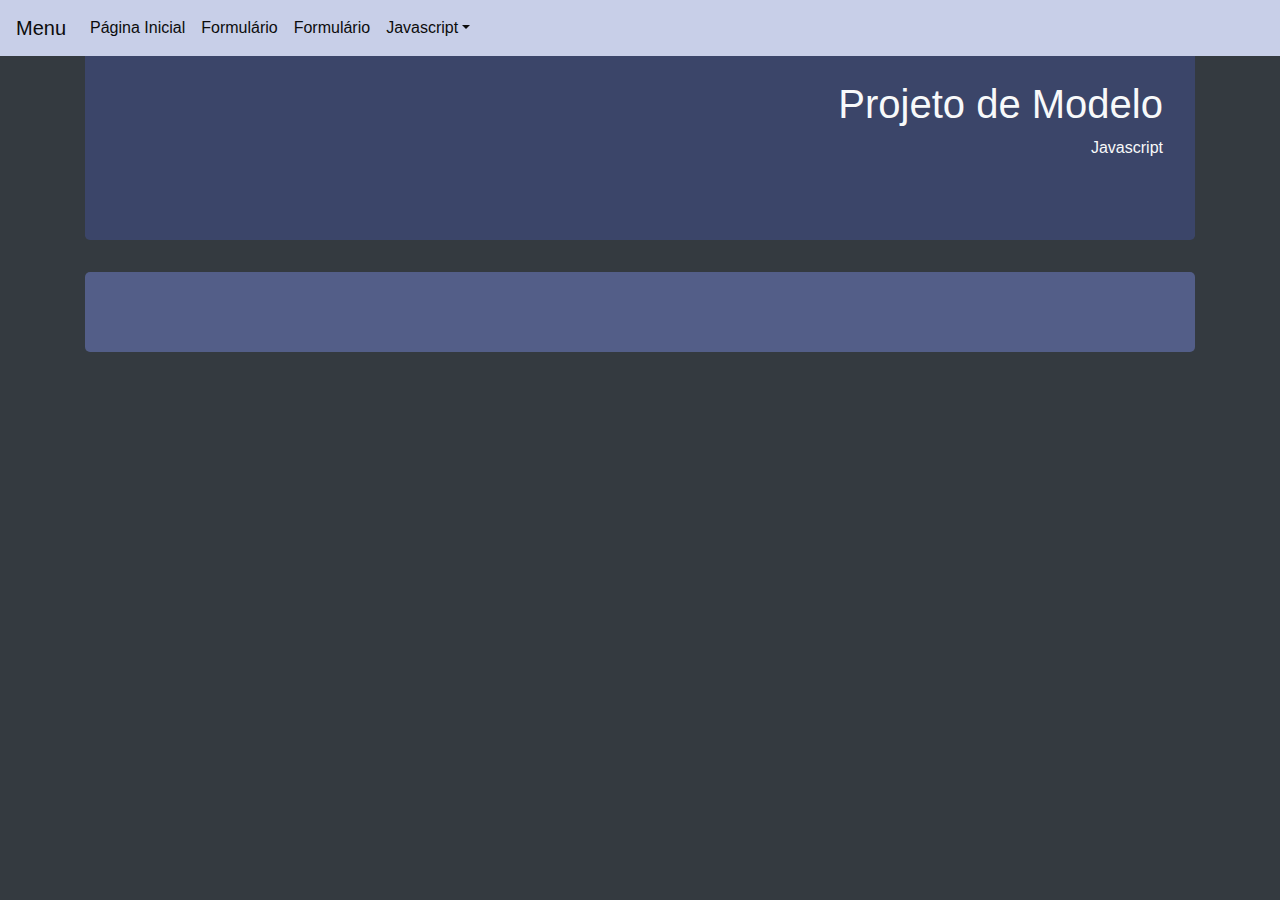
<file: atividade/index.html>
<!doctype html>
<html lang="pt-Br">
  <head>
    <!-- Required meta tags -->
    <meta charset="utf-8">
    <meta name="viewport" content="width=device-width, initial-scale=1, shrink-to-fit=no">
    <link rel="shortcut icon" href="./assets/img/icone.png" type="image/png">

    <!-- Bootstrap CSS -->
    <link rel="stylesheet" href="bootstrap.min.css" />

    <!-- Fontawesome 5 -->
    <link rel="stylesheet" href="https://use.fontawesome.com/releases/v5.1.0/css/all.css" integrity="sha384-lKuwvrZot6UHsBSfcMvOkWwlCMgc0TaWr+30HWe3a4ltaBwTZhyTEggF5tJv8tbt" crossorigin="anonymous">

    <!-- GoogleFonts - OpenSans -->
    <link href="https://fonts.googleapis.com/css?family=Open+Sans" rel="stylesheet">

     <!-- Javascript -->
   <script src="jquery-3.5.1.js"></script>   
   <script src="bootstrap.min.js"></script> 
  
       <!-- CSS Personalizado-->
    <link rel="stylesheet" href="master.css" />
 
   <title>Javascript</title>
  </head>
  <body class="bg-dark">

    <div class="container">

    <!-- Navbar -->

    <nav class="navbar navbar-expand-md fixed-top bg-dark">
      <a class="navbar-brand" href="#">Menu</a>
      
      <button class="navbar-toggler" type="button" data-toggle="collapse"
       data-target="#menu" aria-controls="menu" aria-expanded="false"
        aria-label="Toggle navigation">
      <span class="navbar-toggler-icon"></span>
      </button>

      <div class="collapse navbar-collapse" id="menu">
        <ul class="navbar-nav mr-auto">
          <li class="nav-item active">
          <a class="nav-link" href="#" >Página Inicial</a>
          </li>
          <li class="nav-item">
          <a class="nav-link" href="#" >Formulário</a>
          </li> 
          <li class="nav-item">
          <a class="nav-link" href="#" >Formulário</a>
          </li>   

          <li class="nav-item dropdown">
            <a class="nav-link dropdown-toggle" href="#" id="dropdown01"
             data-toggle="dropdown" >Javascript</a>
            <div class="dropdown-menu">
              <a class="dropdown-item" href="Untitled-1.html">Exemplo 1</a>
              <a class="dropdown-item" href="Untitled-2.html">Exemplo 2</a>
              <a class="dropdown-item" href="Untitled-3.html">Exemplo 3</a>
              <a class="dropdown-item" href="Untitled-4.html">Exemplo 4</a>
              <a class="dropdown-item" href="Untitled-5.html">Exemplo 5</a>
              <a class="dropdown-item" href="Untitled-6.html">Exemplo 6</a>
            </div>
          </li>          
        </ul>      
      </div>
    </nav>

    <div class="jumbotron text-light">
        <h1 class="d-flex justify-content-end">Projeto de Modelo</h1>
        <p class="d-flex justify-content-end">Javascript</p>
      </div>
      <div class="container fundo">
        <!-- Inicio Container Principal-->
        
      

        <!-- Fim Container Principal-->
      </div>
        
      <section class="gradiente"></section>    
     <!-- fechando a div do container que foi aberto no Header -->
    </div>
  </body>
</html>
</file>
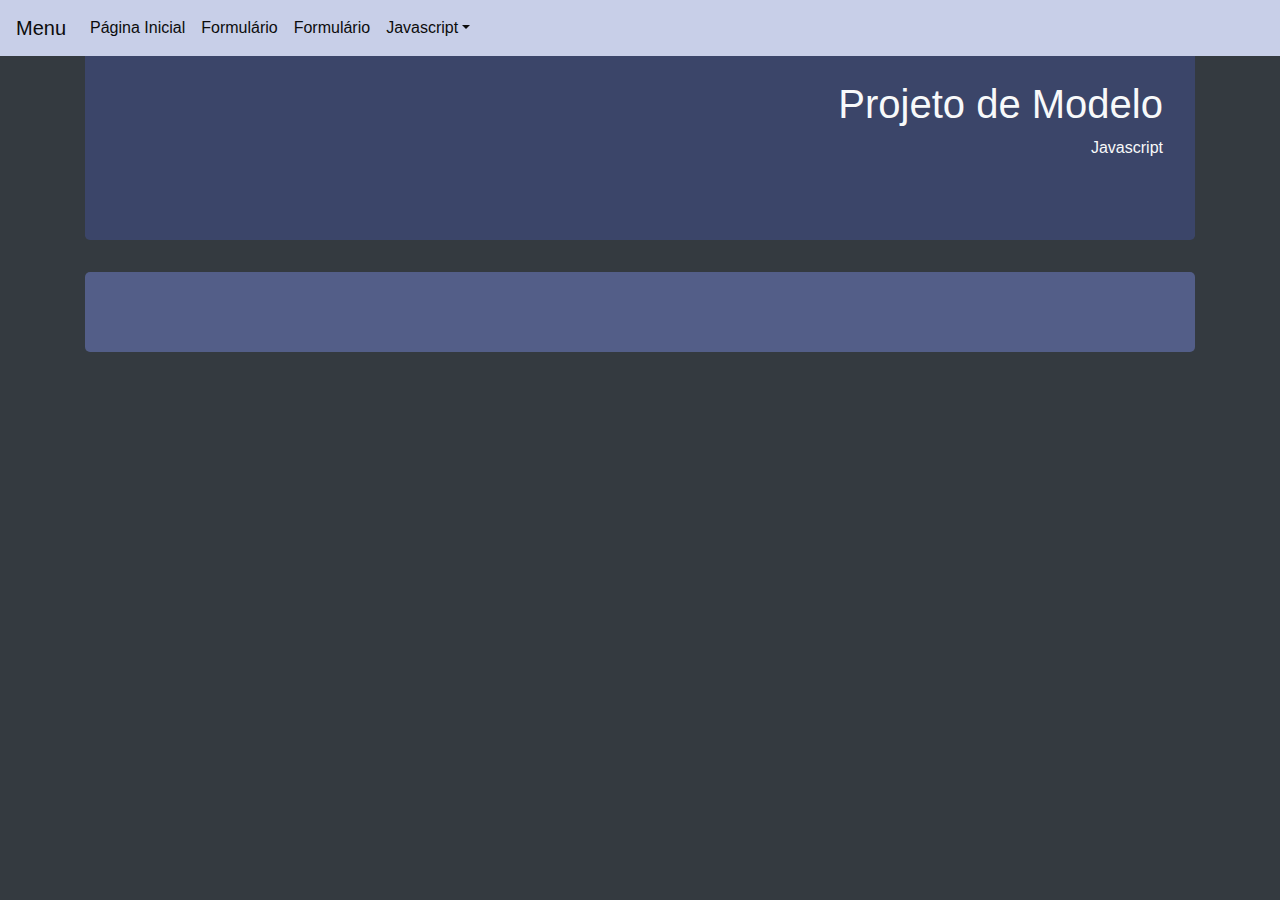
<file: ProjetoJS233/index.html>
<!doctype html>
<html lang="pt-Br">
  <head>
    <!-- Required meta tags -->
    <meta charset="utf-8">
    <meta name="viewport" content="width=device-width, initial-scale=1, shrink-to-fit=no">
    <link rel="shortcut icon" href="./assets/img/icone.png" type="image/png">

    <!-- Bootstrap CSS -->
    <link rel="stylesheet" href="./assets/css/bootstrap.min.css" />

    <!-- Fontawesome 5 -->
    <link rel="stylesheet" href="https://use.fontawesome.com/releases/v5.1.0/css/all.css" integrity="sha384-lKuwvrZot6UHsBSfcMvOkWwlCMgc0TaWr+30HWe3a4ltaBwTZhyTEggF5tJv8tbt" crossorigin="anonymous">

    <!-- GoogleFonts - OpenSans -->
    <link href="https://fonts.googleapis.com/css?family=Open+Sans" rel="stylesheet">

     <!-- Javascript -->
   <script src="./assets/js/jquery-3.5.1.js"></script>   
   <script src="./assets/js/bootstrap.min.js"></script> 
  
       <!-- CSS Personalizado-->
    <link rel="stylesheet" href="./assets/css/master.css" />
 
   <title>Javascript</title>
  </head>
  <body class="bg-dark">

    <div class="container">

    <!-- Navbar -->

    <nav class="navbar navbar-expand-md fixed-top bg-dark">
      <a class="navbar-brand" href="#">Menu</a>
      
      <button class="navbar-toggler" type="button" data-toggle="collapse"
       data-target="#menu" aria-controls="menu" aria-expanded="false"
        aria-label="Toggle navigation">
      <span class="navbar-toggler-icon"></span>
      </button>

      <div class="collapse navbar-collapse" id="menu">
        <ul class="navbar-nav mr-auto">
          <li class="nav-item active">
          <a class="nav-link" href="#" >Página Inicial</a>
          </li>
          <li class="nav-item">
          <a class="nav-link" href="#" >Formulário</a>
          </li> 
          <li class="nav-item">
          <a class="nav-link" href="#" >Formulário</a>
          </li>   

          <li class="nav-item dropdown">
            <a class="nav-link dropdown-toggle" href="#" id="dropdown01"
             data-toggle="dropdown" >Javascript</a>
            <div class="dropdown-menu">
              <a class="dropdown-item" href="./view/exemplo/exemplo1.html">Exemplo 1</a>
              <a class="dropdown-item" href="./view/exemplo/exemplo2.html">Exemplo 2</a>
              <a class="dropdown-item" href="./view/exemplo/exemplo3.html">Exemplo 3</a>
              <a class="dropdown-item" href="./view/exemplo/exemplo4.html">Exemplo 4</a>
              <a class="dropdown-item" href="./view/exemplo/exemplo5.html">Exemplo 5</a>
              <a class="dropdown-item" href="./view/exemplo/exemplo6.html">Exemplo 6</a>
            </div>
          </li>          
        </ul>      
      </div>
    </nav>

    <div class="jumbotron text-light">
        <h1 class="d-flex justify-content-end">Projeto de Modelo</h1>
        <p class="d-flex justify-content-end">Javascript</p>
      </div>
      <div class="container fundo">
        <!-- Inicio Container Principal-->
        
      

        <!-- Fim Container Principal-->
      </div>
        
      <section class="gradiente"></section>    
     <!-- fechando a div do container que foi aberto no Header -->
    </div>
  </body>
</html>
</file>
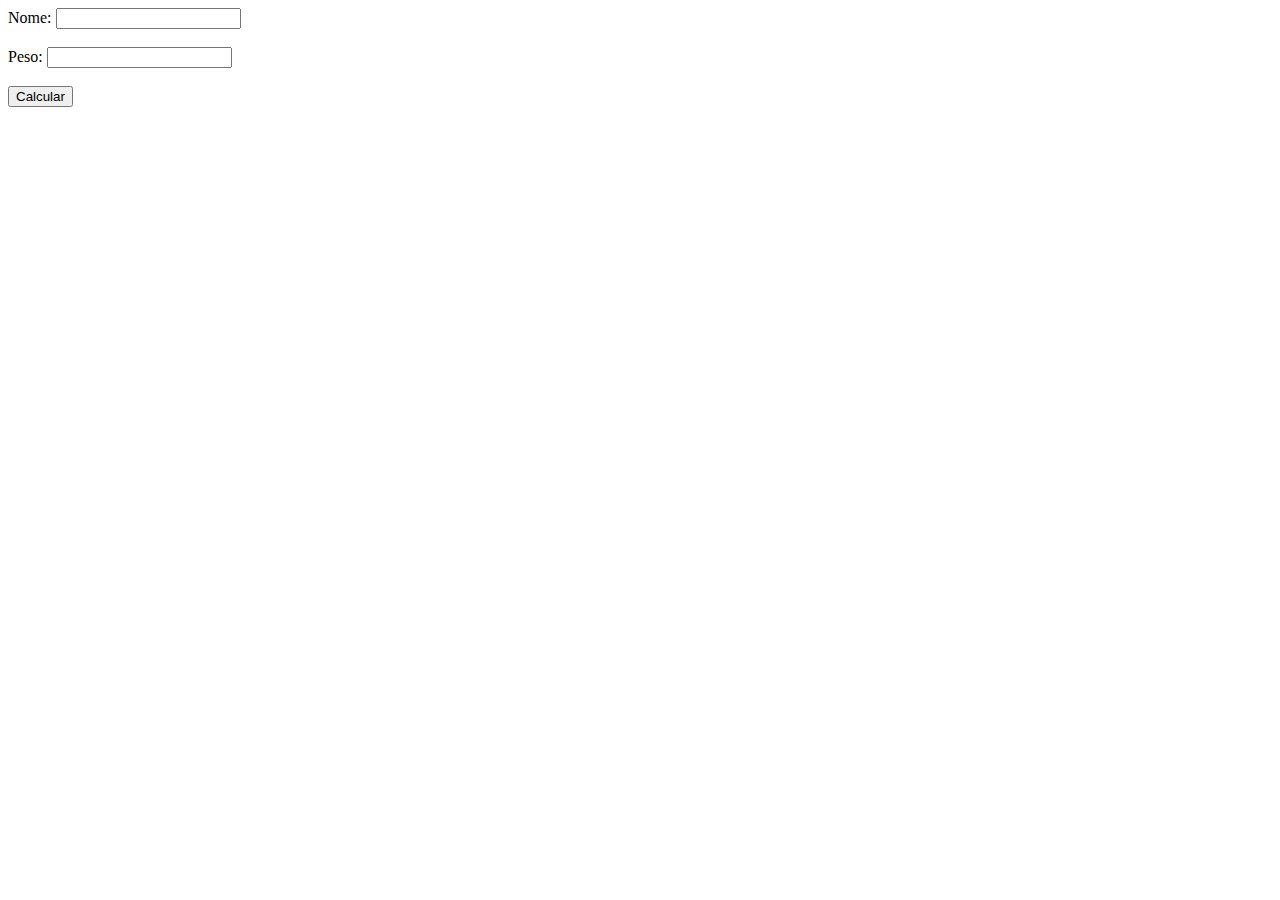
<file: atividade/Untitled-1.html>
<!DOCTYPE html>
<html>
<head>
	<title>Formulário</title>
</head>
<body>
	<form>
		<label for="nome">Nome:</label>
		<input type="text" id="nome" name="nome"><br><br>
		
		<label for="peso">Peso:</label>
		<input type="text" id="peso" name="peso"><br><br>

		<button type="button" onclick="alertaNomeEPeso()">Calcular</button>
	</form>

	<script>
		function alertaNomeEPeso() {
			var nome = document.getElementById("nome").value;
			var peso = document.getElementById("peso").value;
			alert("Nome: " + nome + " - Peso: " + peso);
		}
	</script>
</body>
</html>
</file>
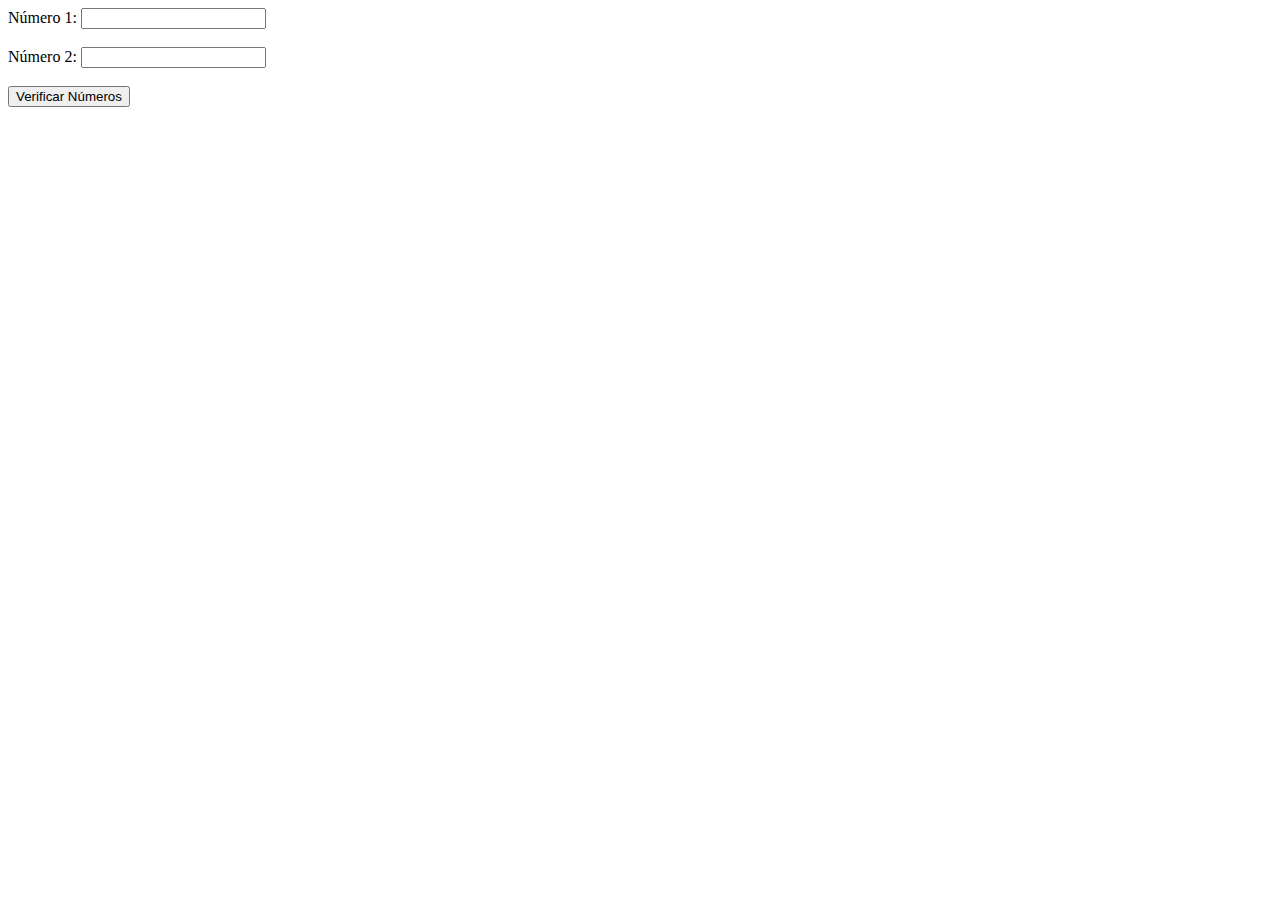
<file: atividade/Untitled-2.html>
<!DOCTYPE html>
<html>
<head>
	<title>Formulário</title>
</head>
<body>
	<form>
		<label for="num1">Número 1:</label>
		<input type="number" id="num1" name="num1"><br><br>
		
		<label for="num2">Número 2:</label>
		<input type="number" id="num2" name="num2"><br><br>

		<button type="button" onclick="verificaNumeros()">Verificar Números</button>
	</form>

	<script>
		function verificaNumeros() {
			var num1 = document.getElementById("num1").value;
			var num2 = document.getElementById("num2").value;

			if (num1 <= num2) {
				alert("Por favor, informe um número maior que o segundo no primeiro campo.");
			} else {
				var numerosPares = "";
				for (var i = num1; i >= num2; i--) {
					if (i % 2 == 0) {
						numerosPares += i + " ";
					}
				}
				alert("Números pares entre " + num1 + " e " + num2 + ":\n" + numerosPares);
			}
		}
	</script>
</body>
</html>
</file>
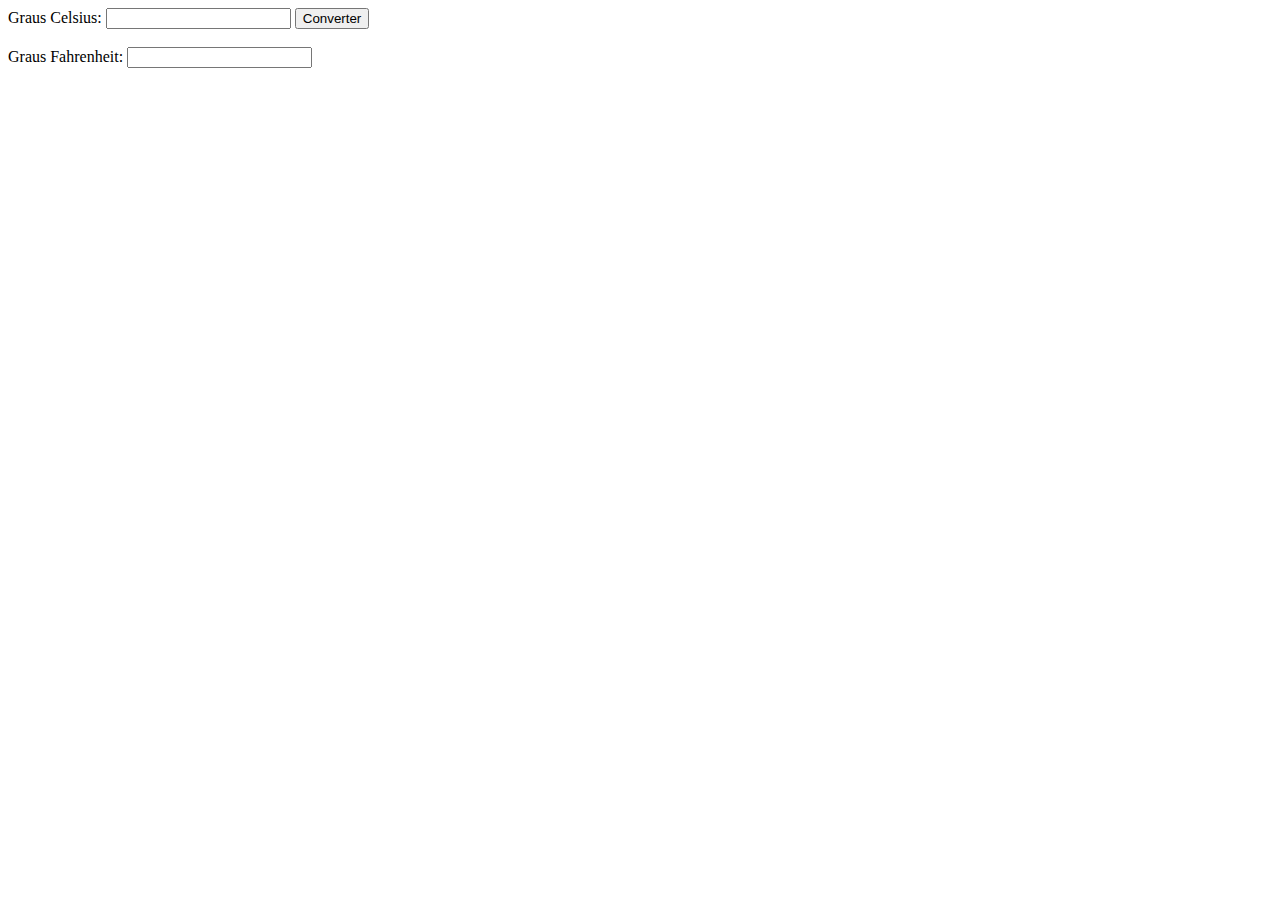
<file: atividade/Untitled-3.html>
<!DOCTYPE html>
<html>
<head>
	<title>Conversor de Temperatura</title>
</head>
<body>
	<label for="celsius">Graus Celsius:</label>
	<input type="number" id="celsius" name="celsius">
	<button type="button" onclick="converter()">Converter</button>
	<br><br>
	<label for="fahrenheit">Graus Fahrenheit:</label>
	<input type="number" id="fahrenheit" name="fahrenheit" readonly>
	
	<script>
		function converter() {
			var celsius = document.getElementById("celsius").value;
			var fahrenheit = celsius * 1.8 + 32;
			document.getElementById("fahrenheit").value = fahrenheit;
		}
	</script>
</body>
</html>
</file>
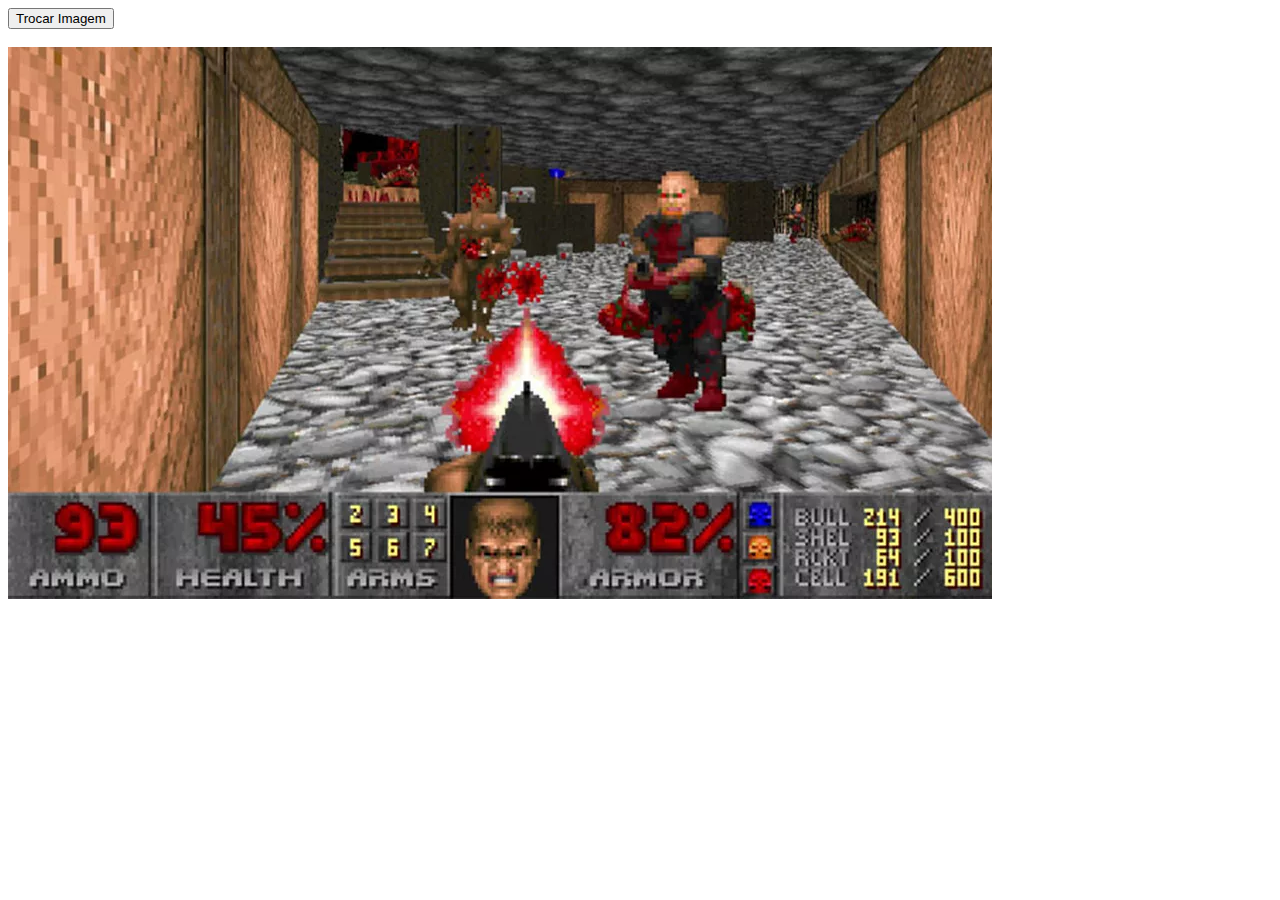
<file: atividade/Untitled-4.html>
<!DOCTYPE html>
<html>
<head>
	<title>Troca de Imagens</title>
</head>
<body>
	<button type="button" onclick="trocarImagem()">Trocar Imagem</button>
	<br><br>
	<img id="imagem" src="imagem1.webp" alt="Imagem 1">
	
	<script>
		function trocarImagem() {
			var imagem = document.getElementById("imagem");
			if (imagem.src.endsWith("imagem1.webp")) {
				imagem.src = "imagem2.jpg";
				imagem.alt = "Imagem 2";
			} else {
				imagem.src = "imagem1.webp";
				imagem.alt = "Imagem 1";
			}
		}
	</script>
</body>
</html>
</file>
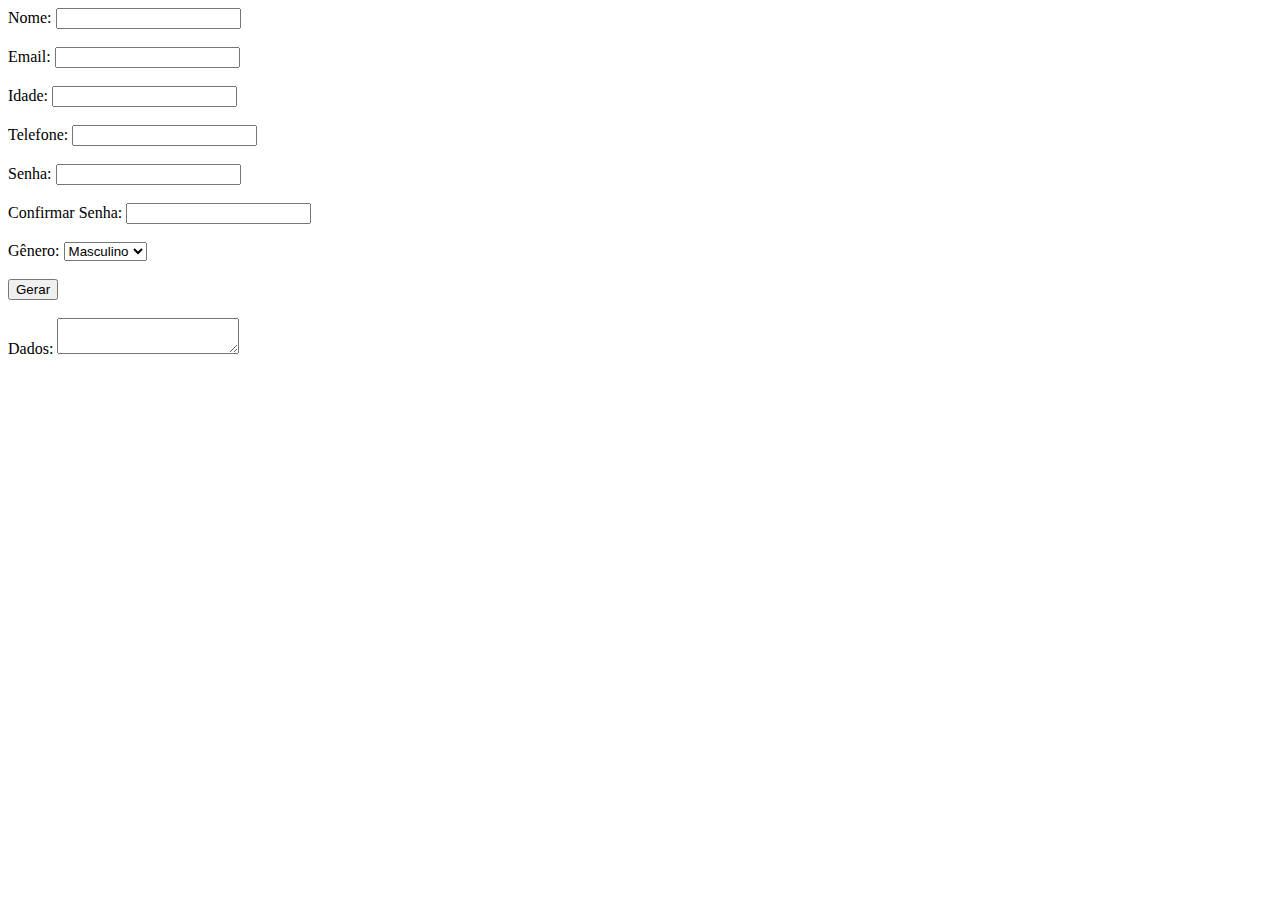
<file: atividade/Untitled-5.html>
<!doctype html>
<html lang="pt-Br">

<head>
    <meta charset="utf-8">
    <script src="Untitled-5.js"></script>
</head>
<body>
    <form>
        <label for="name">Nome:</label>
        <input type="text" id="name" name="name" required><br><br>
    
        <label for="email">Email:</label>
        <input type="email" id="email" name="email" required><br><br>
    
        <label for="age">Idade:</label>
        <input type="number" id="age" name="age" required><br><br>
    
        <label for="phone">Telefone:</label>
        <input type="tel" id="phone" name="phone" required><br><br>
    
        <label for="password">Senha:</label>
        <input type="password" id="password" name="password" required><br><br>
    
        <label for="confirm-password">Confirmar Senha:</label>
        <input type="password" id="confirm-password" name="confirm-password" required><br><br>
    
        <label for="gender">Gênero:</label>
        <select id="gender" name="gender">
            <option value="male">Masculino</option>
            <option value="female">Feminino</option>
        </select><br><br>
    
        <input type="button" value="Gerar" onclick="verificarSenhas()"><br><br>
    
        <label for="data">Dados:</label>
        <textarea id="data" name="data" readonly></textarea>
    </form>
</body>
</file>
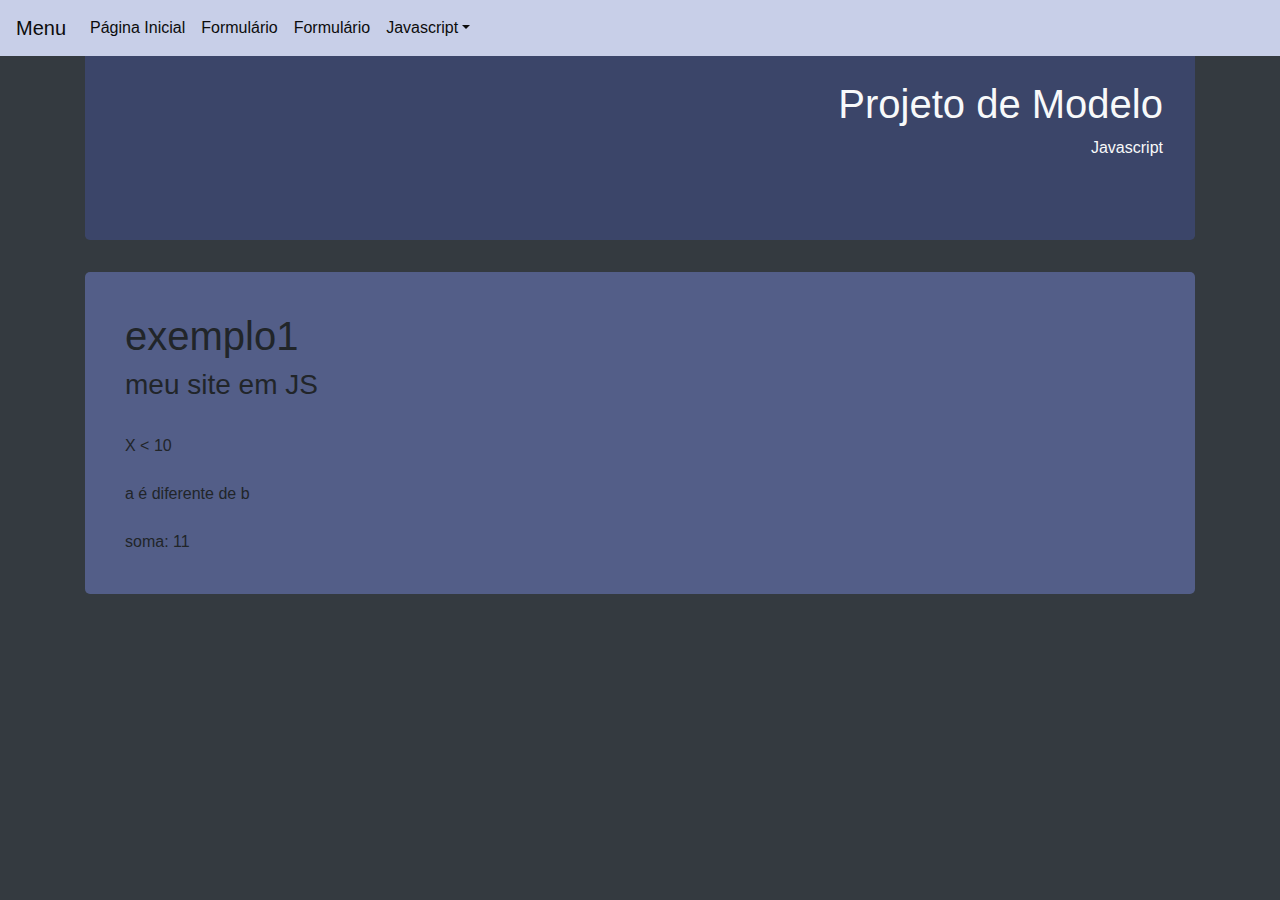
<file: ProjetoJS233/view/exemplo/exemplo1.html>
<!doctype html>
<html lang="pt-Br">

<head>
    <!-- Required meta tags -->
    <meta charset="utf-8">
    <meta name="viewport" content="width=device-width, initial-scale=1, shrink-to-fit=no">
    <link rel="shortcut icon" href="../../assets/img/icone.png" type="image/png">

    <!-- Bootstrap CSS -->
    <link rel="stylesheet" href="../../assets/css/bootstrap.min.css" />

    <!-- Fontawesome 5 -->
    <link rel="stylesheet" href="https://use.fontawesome.com/releases/v5.1.0/css/all.css"
        integrity="sha384-lKuwvrZot6UHsBSfcMvOkWwlCMgc0TaWr+30HWe3a4ltaBwTZhyTEggF5tJv8tbt" crossorigin="anonymous">

    <!-- GoogleFonts - OpenSans -->
    <link href="https://fonts.googleapis.com/css?family=Open+Sans" rel="stylesheet">

    <!-- Javascript -->
    <script src="../../assets/js/jquery-3.5.1.js"></script>
    <script src="../../assets/js/bootstrap.min.js"></script>

    <!-- CSS Personalizado-->
    <link rel="stylesheet" href="../../assets/css/master.css" />

    <title>Javascript</title>
</head>

<body class="bg-dark">

    <div class="container">

        <!-- Navbar -->

        <nav class="navbar navbar-expand-md fixed-top bg-dark">
            <a class="navbar-brand" href="#">Menu</a>

            <button class="navbar-toggler" type="button" data-toggle="collapse" data-target="#menu" aria-controls="menu"
                aria-expanded="false" aria-label="Toggle navigation">
                <span class="navbar-toggler-icon"></span>
            </button>

            <div class="collapse navbar-collapse" id="menu">
                <ul class="navbar-nav mr-auto">
                    <li class="nav-item active">
                        <a class="nav-link" href="../../index.html">Página Inicial</a>
                    </li>
                    <li class="nav-item">
                        <a class="nav-link" href="#">Formulário</a>
                    </li>
                    <li class="nav-item">
                        <a class="nav-link" href="#">Formulário</a>
                    </li>

                    <li class="nav-item dropdown">
                        <a class="nav-link dropdown-toggle" href="#" id="dropdown01"
                            data-toggle="dropdown">Javascript</a>
                        <div class="dropdown-menu">
                            <a class="dropdown-item" href="./exemplo1.html">Exemplo 1</a>
                            <a class="dropdown-item" href="./exemplo2.html">Exemplo 2</a> 
                            <a class="dropdown-item" href="./exemplo3.html">Exemplo 3</a>
                            <a class="dropdown-item" href="./exemplo4.html">Exemplo 4</a>
                            <a class="dropdown-item" href="./exemplo5.html">Exemplo 5</a>
                            <a class="dropdown-item" href="./exemplo6.html">Exemplo 6</a>
                        </div>
                    </li>
                </ul>
            </div>
        </nav>

        <div class="jumbotron text-light">
            <h1 class="d-flex justify-content-end">Projeto de Modelo</h1>
            <p class="d-flex justify-content-end">Javascript</p>
        </div>
        <div class="container fundo">
            <!-- Inicio Container Principal-->
            <h1>exemplo1</h1>
            <script language="javascript" src="../../assets/js/exemplo1.js">
            </script>
            <!-- Fim Container Principal-->
        </div>

        <section class="gradiente"></section>
        <!-- fechando a div do container que foi aberto no Header -->
    </div>
</body>

</html>
</file>
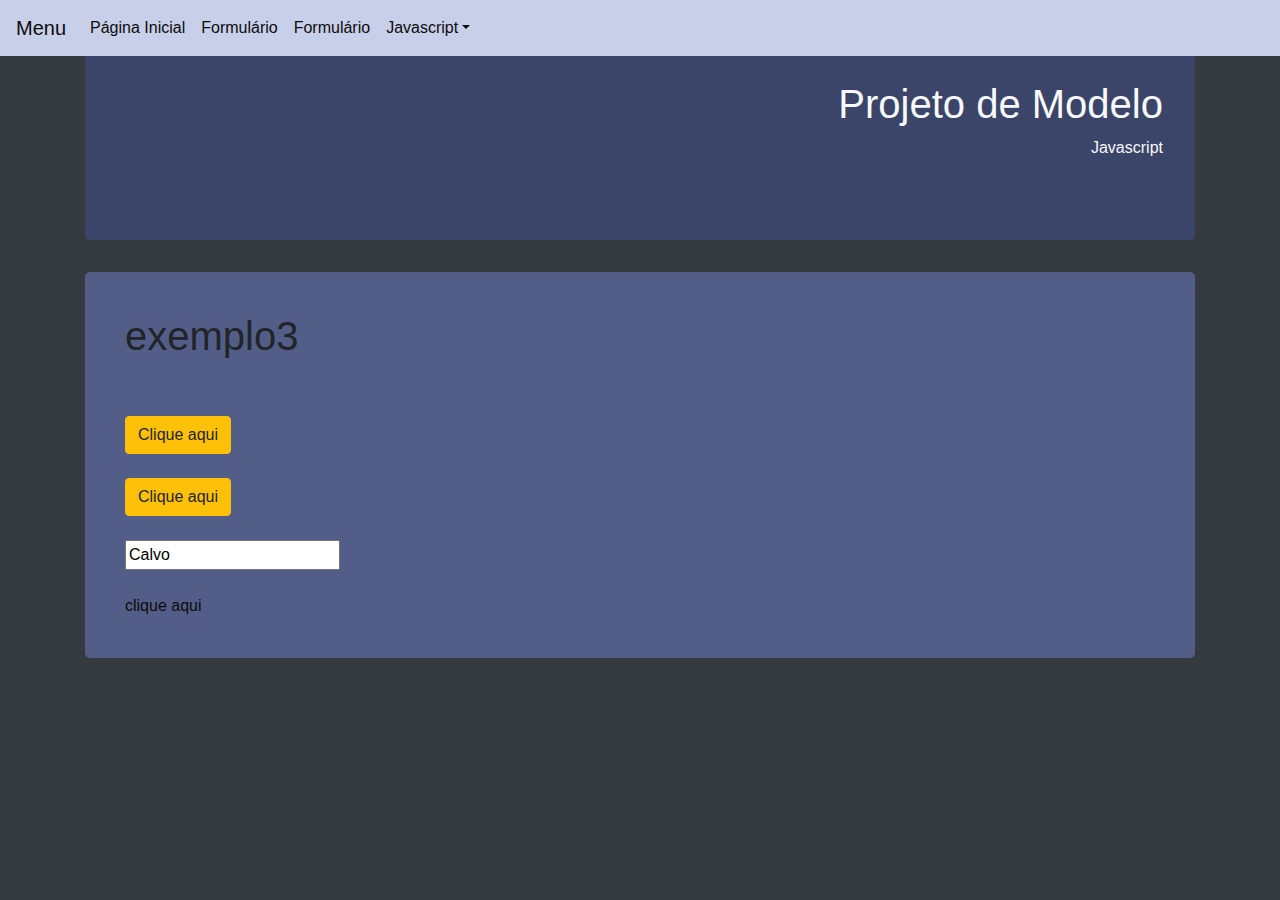
<file: ProjetoJS233/view/exemplo/exemplo3.html>
<!doctype html>
<html lang="pt-Br">

<head>
    <!-- Required meta tags -->
    <meta charset="utf-8">
    <meta name="viewport" content="width=device-width, initial-scale=1, shrink-to-fit=no">
    <link rel="shortcut icon" href="../../assets/img/icone.png" type="image/png">

    <!-- Bootstrap CSS -->
    <link rel="stylesheet" href="../../assets/css/bootstrap.min.css" />

    <!-- Fontawesome 5 -->
    <link rel="stylesheet" href="https://use.fontawesome.com/releases/v5.1.0/css/all.css"
        integrity="sha384-lKuwvrZot6UHsBSfcMvOkWwlCMgc0TaWr+30HWe3a4ltaBwTZhyTEggF5tJv8tbt" crossorigin="anonymous">

    <!-- GoogleFonts - OpenSans -->
    <link href="https://fonts.googleapis.com/css?family=Open+Sans" rel="stylesheet">

    <!-- Javascript -->
    <script src="../../assets/js/jquery-3.5.1.js"></script>
    <script src="../../assets/js/bootstrap.min.js"></script>
    <script language="javascript" src="../../assets/js/exemplo3.js"></script>

    <!-- CSS Personalizado-->
    <link rel="stylesheet" href="../../assets/css/master.css" />

    <title>Javascript</title>
</head>

<body class="bg-dark">

    <div class="container">

        <!-- Navbar -->

        <nav class="navbar navbar-expand-md fixed-top bg-dark">
            <a class="navbar-brand" href="#">Menu</a>

            <button class="navbar-toggler" type="button" data-toggle="collapse" data-target="#menu" aria-controls="menu"
                aria-expanded="false" aria-label="Toggle navigation">
                <span class="navbar-toggler-icon"></span>
            </button>

            <div class="collapse navbar-collapse" id="menu">
                <ul class="navbar-nav mr-auto">
                    <li class="nav-item active">
                        <a class="nav-link" href="../../index.html">Página Inicial</a>
                    </li>
                    <li class="nav-item">
                        <a class="nav-link" href="#">Formulário</a>
                    </li>
                    <li class="nav-item">
                        <a class="nav-link" href="#">Formulário</a>
                    </li>

                    <li class="nav-item dropdown">
                        <a class="nav-link dropdown-toggle" href="#" id="dropdown01"
                            data-toggle="dropdown">Javascript</a>
                        <div class="dropdown-menu">
                            <a class="dropdown-item" href="./exemplo1.html">Exemplo 1</a>
                            <a class="dropdown-item" href="./exemplo2.html">Exemplo 2</a>
                            <a class="dropdown-item" href="./exemplo3.html">Exemplo 3</a>
                            <a class="dropdown-item" href="./exemplo4.html">Exemplo 4</a>
                            <a class="dropdown-item" href="./exemplo5.html">Exemplo 5</a>
                            <a class="dropdown-item" href="./exemplo6.html">Exemplo 6</a>
                        </div>
                    </li>
                </ul>
            </div>
        </nav>

        <div class="jumbotron text-light">
            <h1 class="d-flex justify-content-end">Projeto de Modelo</h1>
            <p class="d-flex justify-content-end">Javascript</p>
        </div>
        <div class="container fundo">
            <!-- Inicio Container Principal-->
            <h1>exemplo3</h1>
            <br><br>
            <input type="button" class="btn btn-warning" value="Clique aqui" onclick="primeirafuncao()" />

            <br><br>
            <input type="button" class="btn btn-warning" value="Clique aqui"
                onclick="segundafuncao('Henrique', 'IFC')" />
            <br><br>

            <input type="text" name="campo1" value="Calvo" onchange="campo('é o calvo, a tropa do calvo')" />
            <br><br>

            <a href="#" onmouseover="sobre()">clique aqui</a>
            <!-- Fim Container Principal-->

        </div>

        <section class="gradiente"></section>
        <!-- fechando a div do container que foi aberto no Header -->
    </div>
</body>

</html>
</file>
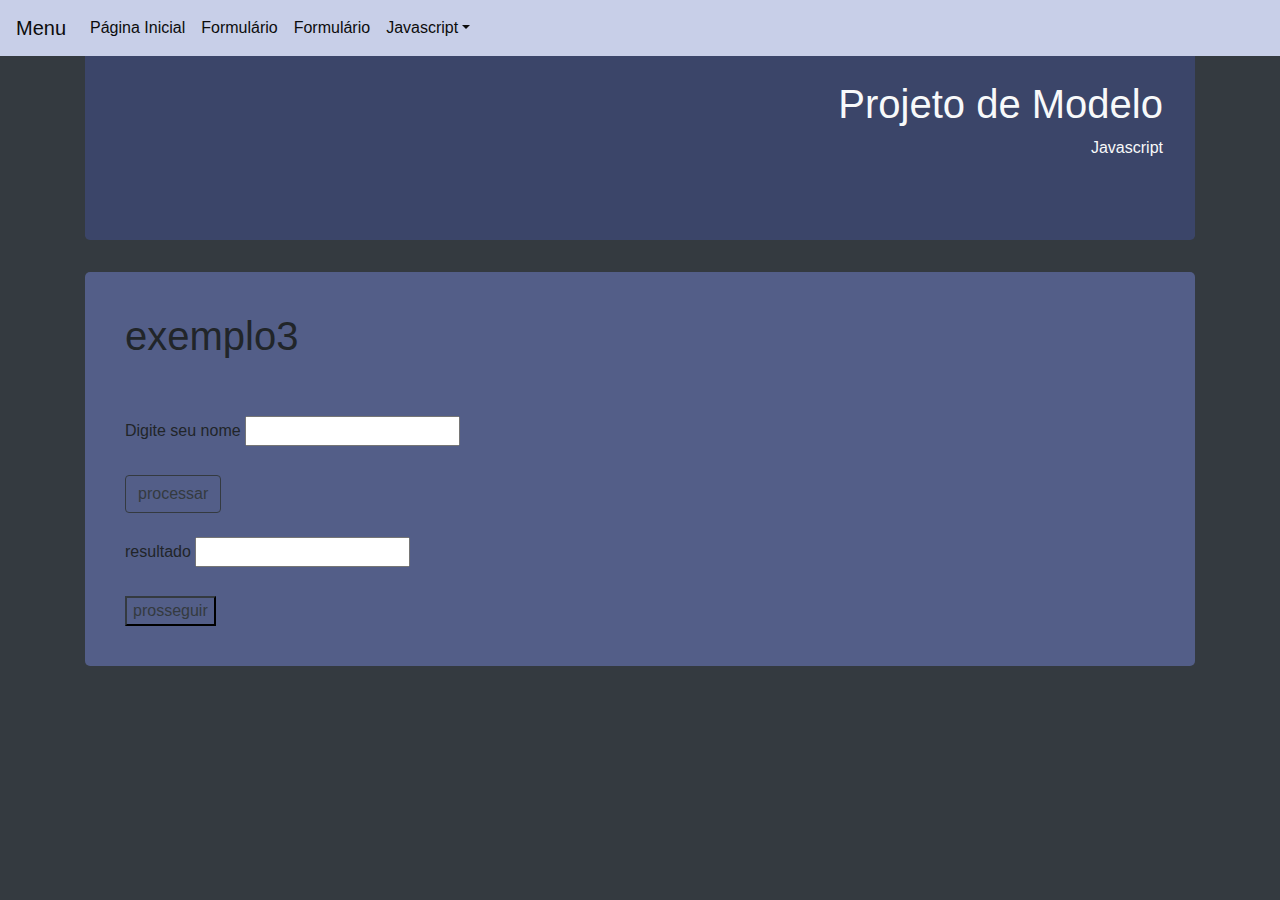
<file: ProjetoJS233/view/exemplo/exemplo4.html>
<!doctype html>
<html lang="pt-Br">

<head>
    <!-- Required meta tags -->
    <meta charset="utf-8">
    <meta name="viewport" content="width=device-width, initial-scale=1, shrink-to-fit=no">
    <link rel="shortcut icon" href="../../assets/img/icone.png" type="image/png">

    <!-- Bootstrap CSS -->
    <link rel="stylesheet" href="../../assets/css/bootstrap.min.css" />

    <!-- Fontawesome 5 -->
    <link rel="stylesheet" href="https://use.fontawesome.com/releases/v5.1.0/css/all.css"
        integrity="sha384-lKuwvrZot6UHsBSfcMvOkWwlCMgc0TaWr+30HWe3a4ltaBwTZhyTEggF5tJv8tbt" crossorigin="anonymous">

    <!-- GoogleFonts - OpenSans -->
    <link href="https://fonts.googleapis.com/css?family=Open+Sans" rel="stylesheet">

    <!-- Javascript -->
    <script src="../../assets/js/jquery-3.5.1.js"></script>
    <script src="../../assets/js/bootstrap.min.js"></script>
    <script language="javascript" src="../../assets/js/exemplo4.js"></script>

    <!-- CSS Personalizado-->
    <link rel="stylesheet" href="../../assets/css/master.css" />

    <title>Javascript</title>
</head>

<body class="bg-dark">

    <div class="container">

        <!-- Navbar -->

        <nav class="navbar navbar-expand-md fixed-top bg-dark">
            <a class="navbar-brand" href="#">Menu</a>

            <button class="navbar-toggler" type="button" data-toggle="collapse" data-target="#menu" aria-controls="menu"
                aria-expanded="false" aria-label="Toggle navigation">
                <span class="navbar-toggler-icon"></span>
            </button>

            <div class="collapse navbar-collapse" id="menu">
                <ul class="navbar-nav mr-auto">
                    <li class="nav-item active">
                        <a class="nav-link" href="../../index.html">Página Inicial</a>
                    </li>
                    <li class="nav-item">
                        <a class="nav-link" href="#">Formulário</a>
                    </li>
                    <li class="nav-item">
                        <a class="nav-link" href="#">Formulário</a>
                    </li>

                    <li class="nav-item dropdown">
                        <a class="nav-link dropdown-toggle" href="#" id="dropdown01"
                            data-toggle="dropdown">Javascript</a>
                        <div class="dropdown-menu">
                            <a class="dropdown-item" href="./exemplo1.html">Exemplo 1</a>
                            <a class="dropdown-item" href="./exemplo2.html">Exemplo 2</a>
                            <a class="dropdown-item" href="./exemplo3.html">Exemplo 3</a>
                            <a class="dropdown-item" href="./exemplo4.html">Exemplo 4</a>
                            <a class="dropdown-item" href="./exemplo5.html">Exemplo 5</a>
                            <a class="dropdown-item" href="./exemplo6.html">Exemplo 6</a>
                        </div>
                    </li>
                </ul>
            </div>
        </nav>

        <div class="jumbotron text-light">
            <h1 class="d-flex justify-content-end">Projeto de Modelo</h1>
            <p class="d-flex justify-content-end">Javascript</p>
        </div>
        <div class="container fundo">
            <!-- Inicio Container Principal-->
            <h1>exemplo3</h1>
            <br><br>
            <form name="form1">
                <label>Digite seu nome</label>
                <input type="text" name="txtnome"/>
                <br><br>
                <input type="button" class="btn btn-outline-dark" value="processar" onclick="verificar()" />
                <br><br>
                <label>resultado</label>
                <input type="text" name="txtresultado"/>
                <br><br>
                <input type="button" class="brt btn-outline-dark" value="prosseguir" onclick="seguir()">
            </form>
            <!-- Fim Container Principal-->

        </div>

        <section class="gradiente"></section>
        <!-- fechando a div do container que foi aberto no Header -->
    </div>
</body>

</html>
</file>
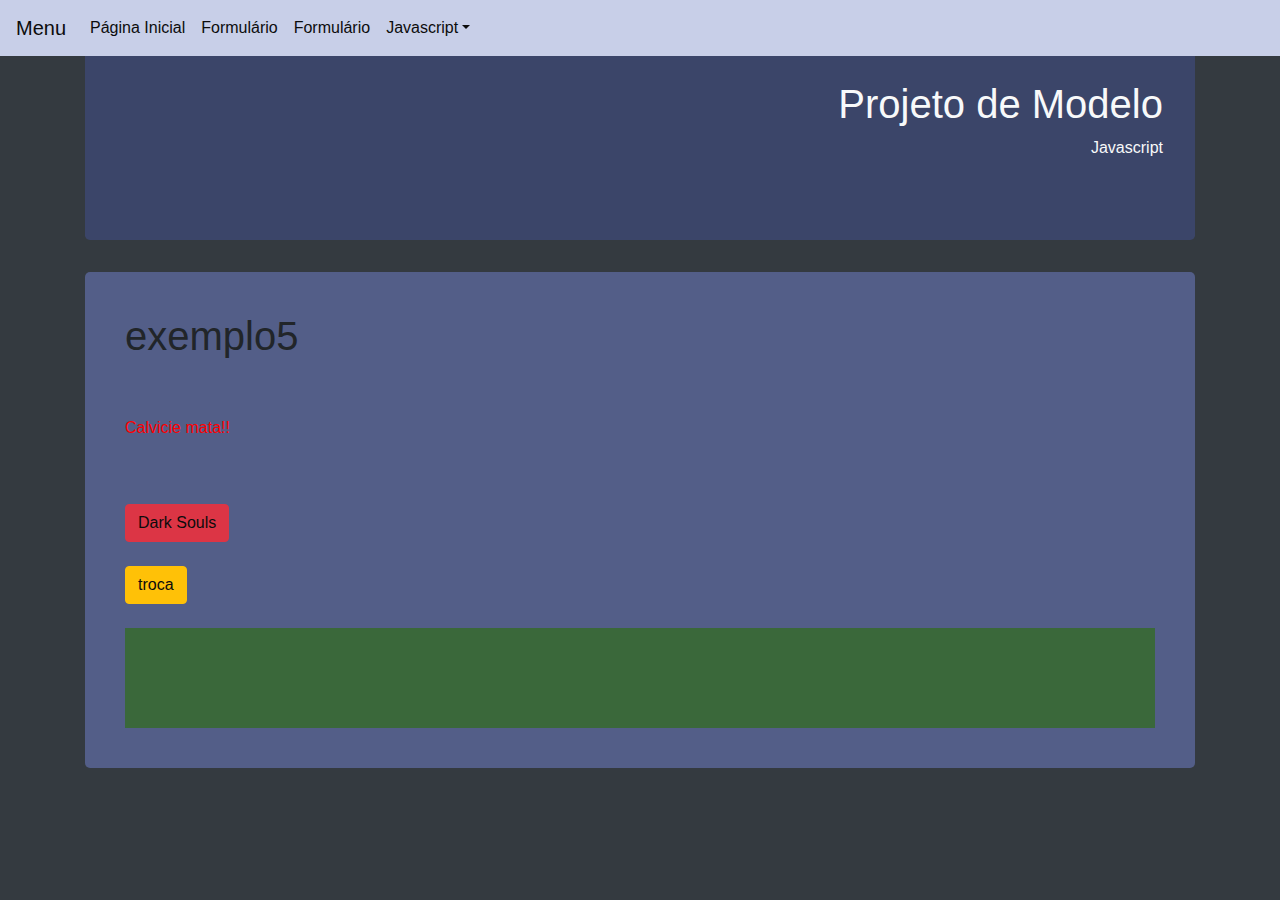
<file: ProjetoJS233/view/exemplo/exemplo5.html>
<!doctype html>
<html lang="pt-Br">

<head>
    <!-- Required meta tags -->
    <meta charset="utf-8">
    <meta name="viewport" content="width=device-width, initial-scale=1, shrink-to-fit=no">
    <link rel="shortcut icon" href="../../assets/img/icone.png" type="image/png">

    <!-- Bootstrap CSS -->
    <link rel="stylesheet" href="../../assets/css/bootstrap.min.css" />

    <!-- Fontawesome 5 -->
    <link rel="stylesheet" href="https://use.fontawesome.com/releases/v5.1.0/css/all.css"
        integrity="sha384-lKuwvrZot6UHsBSfcMvOkWwlCMgc0TaWr+30HWe3a4ltaBwTZhyTEggF5tJv8tbt" crossorigin="anonymous">

    <!-- GoogleFonts - OpenSans -->
    <link href="https://fonts.googleapis.com/css?family=Open+Sans" rel="stylesheet">

    <!-- Javascript -->
    <script src="../../assets/js/jquery-3.5.1.js"></script>
    <script src="../../assets/js/bootstrap.min.js"></script>

    <!-- CSS Personalizado-->
    <link rel="stylesheet" href="../../assets/css/master.css" />

    <title>Javascript</title>
</head>

<body class="bg-dark">

    <div class="container">

        <!-- Navbar -->

        <nav class="navbar navbar-expand-md fixed-top bg-dark">
            <a class="navbar-brand" href="#">Menu</a>

            <button class="navbar-toggler" type="button" data-toggle="collapse" data-target="#menu" aria-controls="menu"
                aria-expanded="false" aria-label="Toggle navigation">
                <span class="navbar-toggler-icon"></span>
            </button>

            <div class="collapse navbar-collapse" id="menu">
                <ul class="navbar-nav mr-auto">
                    <li class="nav-item active">
                        <a class="nav-link" href="../../index.html">Página Inicial</a>
                    </li>
                    <li class="nav-item">
                        <a class="nav-link" href="#">Formulário</a>
                    </li>
                    <li class="nav-item">
                        <a class="nav-link" href="#">Formulário</a>
                    </li>

                    <li class="nav-item dropdown">
                        <a class="nav-link dropdown-toggle" href="#" id="dropdown01"
                            data-toggle="dropdown">Javascript</a>
                        <div class="dropdown-menu">
                            <a class="dropdown-item" href="./exemplo1.html">Exemplo 1</a>
                            <a class="dropdown-item" href="./exemplo2.html">Exemplo 2</a>
                            <a class="dropdown-item" href="./exemplo3.html">Exemplo 3</a>
                            <a class="dropdown-item" href="./exemplo4.html">Exemplo 4</a>
                            <a class="dropdown-item" href="./exemplo5.html">Exemplo 5</a>
                            <a class="dropdown-item" href="./exemplo6.html">Exemplo 6</a>
                        </div>
                    </li>
                </ul>
            </div>
        </nav>

        <div class="jumbotron text-light">
            <h1 class="d-flex justify-content-end">Projeto de Modelo</h1>
            <p class="d-flex justify-content-end">Javascript</p>
        </div>
        <div class="container fundo">
            <!-- Inicio Container Principal-->
            <h1>exemplo5</h1>
            <script language="javascript" src="../../assets/js/exemplo5.js">
            </script>
            <br><br>
            <p class="error">Calvicie mata!!</p>
            <br><br>
            <ul id="lista">
                <li>Asilun Demon</li>
                <li>Capra Demon</li>
                <li>The Great Wolf Sith</li>
                <li>Artorias</li>
            </ul>
            <br><br>
            <a id="troca" href="#" class="btn btn-warning">troca</a>
            <br><br>
            <div id="bloco" class="bloco">
            </div>
            <!-- Fim Container Principal-->
        </div>

        <section class="gradiente"></section>
        <!-- fechando a div do container que foi aberto no Header -->
    </div>
</body>

</html>
</file>
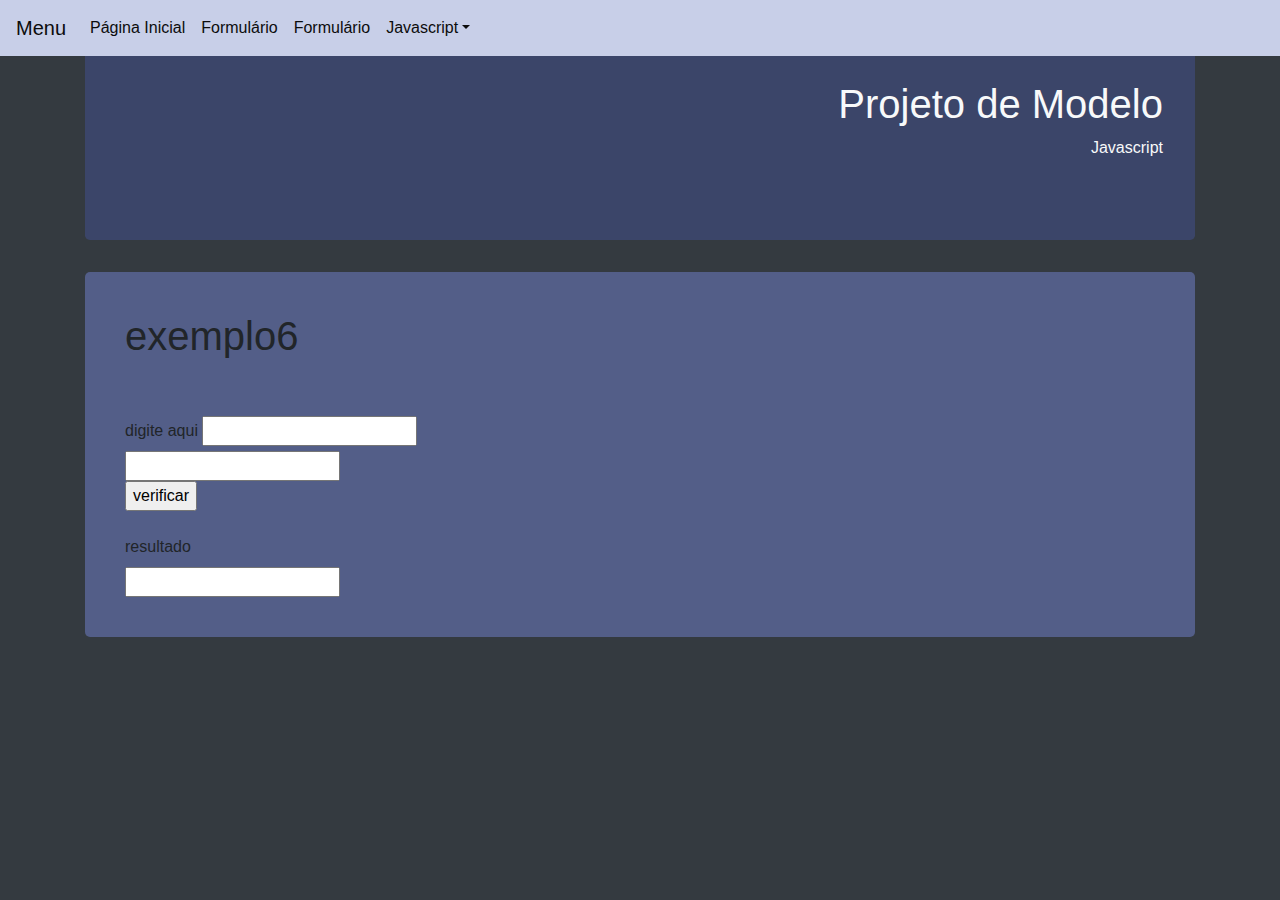
<file: ProjetoJS233/view/exemplo/exemplo6.html>
<!doctype html>
<html lang="pt-Br">

<head>
    <!-- Required meta tags -->
    <meta charset="utf-8">
    <meta name="viewport" content="width=device-width, initial-scale=1, shrink-to-fit=no">
    <link rel="shortcut icon" href="../../assets/img/icone.png" type="image/png">

    <!-- Bootstrap CSS -->
    <link rel="stylesheet" href="../../assets/css/bootstrap.min.css" />

    <!-- Fontawesome 5 -->
    <link rel="stylesheet" href="https://use.fontawesome.com/releases/v5.1.0/css/all.css"
        integrity="sha384-lKuwvrZot6UHsBSfcMvOkWwlCMgc0TaWr+30HWe3a4ltaBwTZhyTEggF5tJv8tbt" crossorigin="anonymous">

    <!-- GoogleFonts - OpenSans -->
    <link href="https://fonts.googleapis.com/css?family=Open+Sans" rel="stylesheet">

    <!-- Javascript -->
    <script src="../../assets/js/jquery-3.5.1.js"></script>
    <script src="../../assets/js/bootstrap.min.js"></script>
    <script src="../../assets/js/exemplo6.js"></script>

    <!-- CSS Personalizado-->
    <link rel="stylesheet" href="../../assets/css/master.css" />

    <title>Javascript</title>
</head>

<body class="bg-dark">

    <div class="container">

        <!-- Navbar -->

        <nav class="navbar navbar-expand-md fixed-top bg-dark">
            <a class="navbar-brand" href="#">Menu</a>

            <button class="navbar-toggler" type="button" data-toggle="collapse" data-target="#menu" aria-controls="menu"
                aria-expanded="false" aria-label="Toggle navigation">
                <span class="navbar-toggler-icon"></span>
            </button>

            <div class="collapse navbar-collapse" id="menu">
                <ul class="navbar-nav mr-auto">
                    <li class="nav-item active">
                        <a class="nav-link" href="../../index.html">Página Inicial</a>
                    </li>
                    <li class="nav-item">
                        <a class="nav-link" href="#">Formulário</a>
                    </li>
                    <li class="nav-item">
                        <a class="nav-link" href="#">Formulário</a>
                    </li>

                    <li class="nav-item dropdown">
                        <a class="nav-link dropdown-toggle" href="#" id="dropdown01"
                            data-toggle="dropdown">Javascript</a>
                        <div class="dropdown-menu">
                            <a class="dropdown-item" href="./exemplo1.html">Exemplo 1</a>
                            <a class="dropdown-item" href="./exemplo2.html">Exemplo 2</a>
                            <a class="dropdown-item" href="./exemplo3.html">Exemplo 3</a>
                            <a class="dropdown-item" href="./exemplo4.html">Exemplo 4</a>
                            <a class="dropdown-item" href="./exemplo5.html">Exemplo 5</a>
                            <a class="dropdown-item" href="./exemplo6.html">Exemplo 6</a>
                        </div>
                    </li>
                </ul>
            </div>
        </nav>

        <div class="jumbotron text-light">
            <h1 class="d-flex justify-content-end">Projeto de Modelo</h1>
            <p class="d-flex justify-content-end">Javascript</p>
        </div>
        <div class="container fundo">
            <!-- Inicio Container Principal-->
            <h1>exemplo6</h1>

            <br><br>
            <form>
                <label>digite aqui</label>
                <input id = "campo1" type="text" name="campo1">
                <br>
                <input id="valor2" type="number" name="valor2">
                <br>
                <input type="button" id="verificar"  value="verificar">
                <br><br>
                <label>resultado</label>
                <br>
                <input type="text" name="campo2">
            </form>
            <!-- Fim Container Principal-->
        </div>
</body>

</html>
</file>
<file: atividade/master.css>
body{
    background-color: #C8CFE8;
}
.bg-light {
    background-color: #C8CFE8!important;
    color: #000 !important;
    font-weight: bold !important;
}
.navbar{
    background: #C8CFE8 !important;
    color: #0c0c0c !important;
}
.navbar-toggler
{
    background: #5A5D69;
}
.navbar-toggler-icon
{
    color: #0c0c0c !important;
}
a{
    color: #0c0c0c !important;
}
.card{
    margin-bottom: 20px;
}
.jumbotron{
    padding-top:80px;
    background: #3B4569;
    background-size: 50%;
}
.fundo{
    background-color: #535e88;
    height: auto;
    padding: 40px;
    border-radius: 5px;
}
.bloco{
    background-color: #3a683a;
    height: 100px;
}
.bloco1{
    background-color: #503353;
    height: 100px;
}
</file>
<file: ProjetoJS233/assets/css/master.css>
body{
    background-color: #C8CFE8;
}
.bg-light {
    background-color: #C8CFE8!important;
    color: #000 !important;
    font-weight: bold !important;
}
.navbar{
    background: #C8CFE8 !important;
    color: #0c0c0c !important;
}
.navbar-toggler
{
    background: #5A5D69;
}
.navbar-toggler-icon
{
    color: #0c0c0c !important;
}
a{
    color: #0c0c0c !important;
}
.card{
    margin-bottom: 20px;
}
.jumbotron{
    padding-top:80px;
    background: #3B4569;
    background-size: 50%;
}
.fundo{
    background-color: #535e88;
    height: auto;
    padding: 40px;
    border-radius: 5px;
}
.bloco{
    background-color: #3a683a;
    height: 100px;
}
.bloco1{
    background-color: #503353;
    height: 100px;
}
</file>
